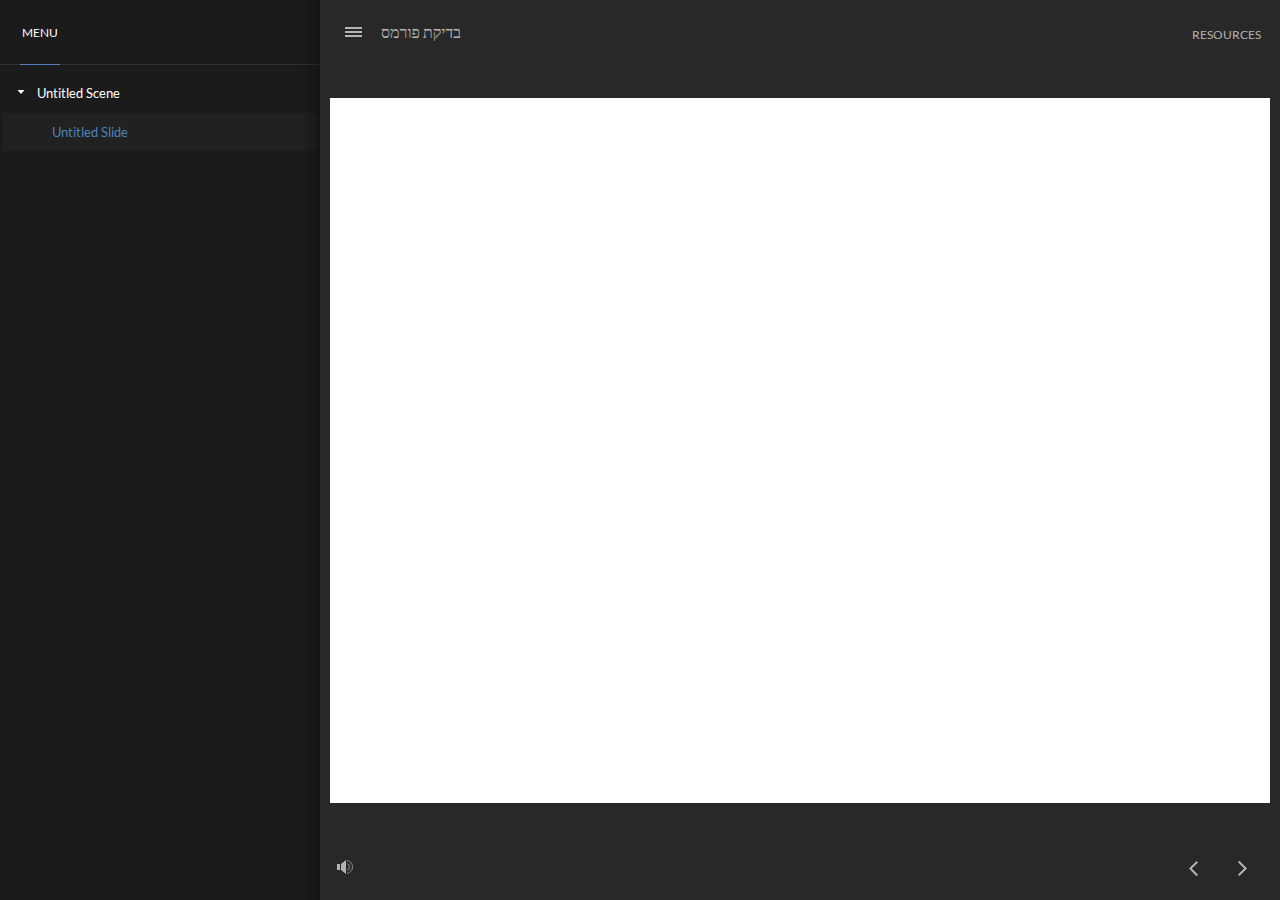
<file: index.html>
<!DOCTYPE html>
<html lang="en-US">
<head>
  <meta charset="utf-8">
  <!-- Created using Storyline 360 - http://www.articulate.com  -->
  <!-- version: 3.39.21985.0 -->
  <title>&#1489;&#1491;&#1497;&#1511;&#1514; &#1508;&#1493;&#1512;&#1502;&#1505;</title>
  <meta http-equiv="x-ua-compatible" content="IE=edge" />
  <meta name="viewport" content="width=device-width, initial-scale=1.0, user-scalable=no, shrink-to-fit=no, minimal-ui" />
  <meta name="apple-mobile-web-app-capable" content="yes" />
  <style>
    html, body { height: 100%; padding: 0; margin: 0 }
    #app { height: 100%; width: 100%; }
  </style>
  
  <script>window.THREE = { };</script>
</head>
<body style="background: #282828" class="cs-HTML theme-unified">
  <!-- 360 -->
  <script>!function(e){function n(e,i){return e.test(i)}function i(e){var i=e||navigator.userAgent,o=i.split("[FBAN");if(void 0!==o[1]&&(i=o[0]),this.apple={phone:n(t,i),ipod:n(d,i),tablet:!n(t,i)&&n(s,i),device:n(t,i)||n(d,i)||n(s,i)},this.amazon={phone:n(h,i),tablet:!n(h,i)&&n(a,i),device:n(h,i)||n(a,i)},this.android={phone:n(h,i)||n(b,i),tablet:!n(h,i)&&!n(b,i)&&(n(a,i)||n(r,i)),device:n(h,i)||n(a,i)||n(b,i)||n(r,i)},this.windows={phone:n(l,i),tablet:n(p,i),device:n(l,i)||n(p,i)},this.other={blackberry:n(f,i),blackberry10:n(u,i),opera:n(c,i),firefox:n(A,i),chrome:n(w,i),device:n(f,i)||n(u,i)||n(c,i)||n(A,i)||n(w,i)},this.seven_inch=n(v,i),this.any=this.apple.device||this.android.device||this.windows.device||this.other.device||this.seven_inch,this.phone=this.apple.phone||this.android.phone||this.windows.phone,this.tablet=this.apple.tablet||this.android.tablet||this.windows.tablet,"undefined"==typeof window)return this}function o(){var e=new i;return e.Class=i,e}var t=/iPhone/i,d=/iPod/i,s=/iPad/i,b=/(?=.*\bAndroid\b)(?=.*\bMobile\b)/i,r=/Android/i,h=/(?=.*\bAndroid\b)(?=.*\bSD4930UR\b)/i,a=/(?=.*\bAndroid\b)(?=.*\b(?:KFOT|KFTT|KFJWI|KFJWA|KFSOWI|KFTHWI|KFTHWA|KFAPWI|KFAPWA|KFARWI|KFASWI|KFSAWI|KFSAWA)\b)/i,l=/IEMobile/i,p=/(?=.*\bWindows\b)(?=.*\bARM\b)/i,f=/BlackBerry/i,u=/BB10/i,c=/Opera Mini/i,w=/(CriOS|Chrome)(?=.*\bMobile\b)/i,A=/(?=.*\bFirefox\b)(?=.*\bMobile\b)/i,v=new RegExp("(?:Nexus 7|BNTV250|Kindle Fire|Silk|GT-P1000)","i");"undefined"!=typeof module&&module.exports&&"undefined"==typeof window?module.exports=i:"undefined"!=typeof module&&module.exports&&"undefined"!=typeof window?module.exports=o():"function"==typeof define&&define.amd?define("isMobile",[],e.isMobile=o()):e.isMobile=o()}(this);
    window.isMobile.apple.tablet = window.isMobile.apple.tablet ||
      (navigator.platform === 'MacIntel' && navigator.maxTouchPoints > 1);
    window.isMobile.apple.device = window.isMobile.apple.device || window.isMobile.apple.tablet;
    window.isMobile.tablet = window.isMobile.tablet || window.isMobile.apple.tablet;
    window.isMobile.any = window.isMobile.any || window.isMobile.apple.tablet;
  </script>

  <div id="focus-sink" aria-hidden="true" tabIndex=-1"></div>

  <div id="preso"></div>
  <script>
    window.DS = {};
    window.globals = {
      DATA_PATH_BASE: '',
      HAS_FRAME: true,
      HAS_SLIDE: true,

      lmsPresent: true,
      tinCanPresent: false,
      cmi5Present: false,
      aoSupport: false,
      scale: 'noscale',
      captureRc: false,
      browserSize: 'optimal',
      bgColor: '#282828',
      features: '',
      themeName: 'unified',
      preloaderColor: '#FFFFFF',
      suppressAnalytics: false,
      productChannel: 'stable',
      publishSource: 'storyline',
      aid: 'aid|69013c52-4ade-47dd-8d52-ec5b3bd65baa',
      cid: '461c66f9-c310-40df-bdba-89f528f11e84',
      playerVersion: '3.39.21985.0',
      maxIosVideoElements: 5,

      
      parseParams: function(qs) {
        if (window.globals.parsedParams != null) {
          return window.globals.parsedParams;
        }
        qs = (qs || window.location.search.substr(1)).split('+').join(' ');
        var params = {},
            tokens,
            re = /[?&]?([^=]+)=([^&]*)/g;

        while (tokens = re.exec(qs)) {
          params[decodeURIComponent(tokens[1]).trim()] =
            decodeURIComponent(tokens[2]).trim();
        }
        window.globals.parsedParams = params;
        return params;
      }

    };

    (function() {

      var classTypes = [ 'desktop', 'mobile', 'phone', 'tablet' ];

      var addDeviceClasses = function(prefix, testObj) {
        var curr, i;
        for (i = 0; i < classTypes.length; i++) {
          curr = classTypes[i];
          if (testObj[curr]) {
            document.body.classList.add(prefix + curr);
          }
        }
      };

      var params = window.globals.parseParams(),
          isDevicePreview = params.devicepreview === '1',
          isPhoneOverride = params.deviceType === 'phone' || (isDevicePreview && params.phone == '1'),
          isTabletOverride = (params.deviceType === 'tablet' || isDevicePreview) && !isPhoneOverride,
          isMobileOverride = isPhoneOverride || isTabletOverride;

      var deviceView = {
        desktop: !window.isMobile.any && !isMobileOverride,
        mobile: window.isMobile.any || isMobileOverride,
        phone: isPhoneOverride || (window.isMobile.phone && !isTabletOverride),
        tablet: isTabletOverride || window.isMobile.tablet
      };

      window.globals.deviceView = deviceView;
      window.isMobile.desktop = !window.isMobile.any;
      window.isMobile.mobile = window.isMobile.any;

      addDeviceClasses('view-', deviceView);

    })();
  </script>
  
  <script src='story_content/user.js' type=text/javascript></script>
  <div class="slide-loader"></div>

  <script type="text/javascript">
    var doc = document, loader = doc.body.querySelector('.slide-loader'); [ 1, 2, 3 ].forEach(function(n) { var d = doc.createElement('div'); d.style.backgroundColor = window.globals.preloaderColor; d.classList.add('mobile-loader-dot'); d.classList.add('dot' + n); loader.appendChild(d); });
  </script>

  <div class="mobile-load-title-overlay" style="display: none">
    <div class="mobile-load-title">&#1489;&#1491;&#1497;&#1511;&#1514; &#1508;&#1493;&#1512;&#1502;&#1505;</div>
  </div>

  <div class="mobile-chrome-warning"></div>

  <script>
    
    if (window.autoSpider && window.vInterfaceObject) {
      document.querySelector('.mobile-load-title-overlay').style.display = 'none';
    }
  </script>

  

  <link rel="stylesheet" href="html5/data/css/output.min.css" data-noprefix />
</body>
<script src="html5/lib/scripts/ds-bootstrap.min.js"></script>
</html>
</file>
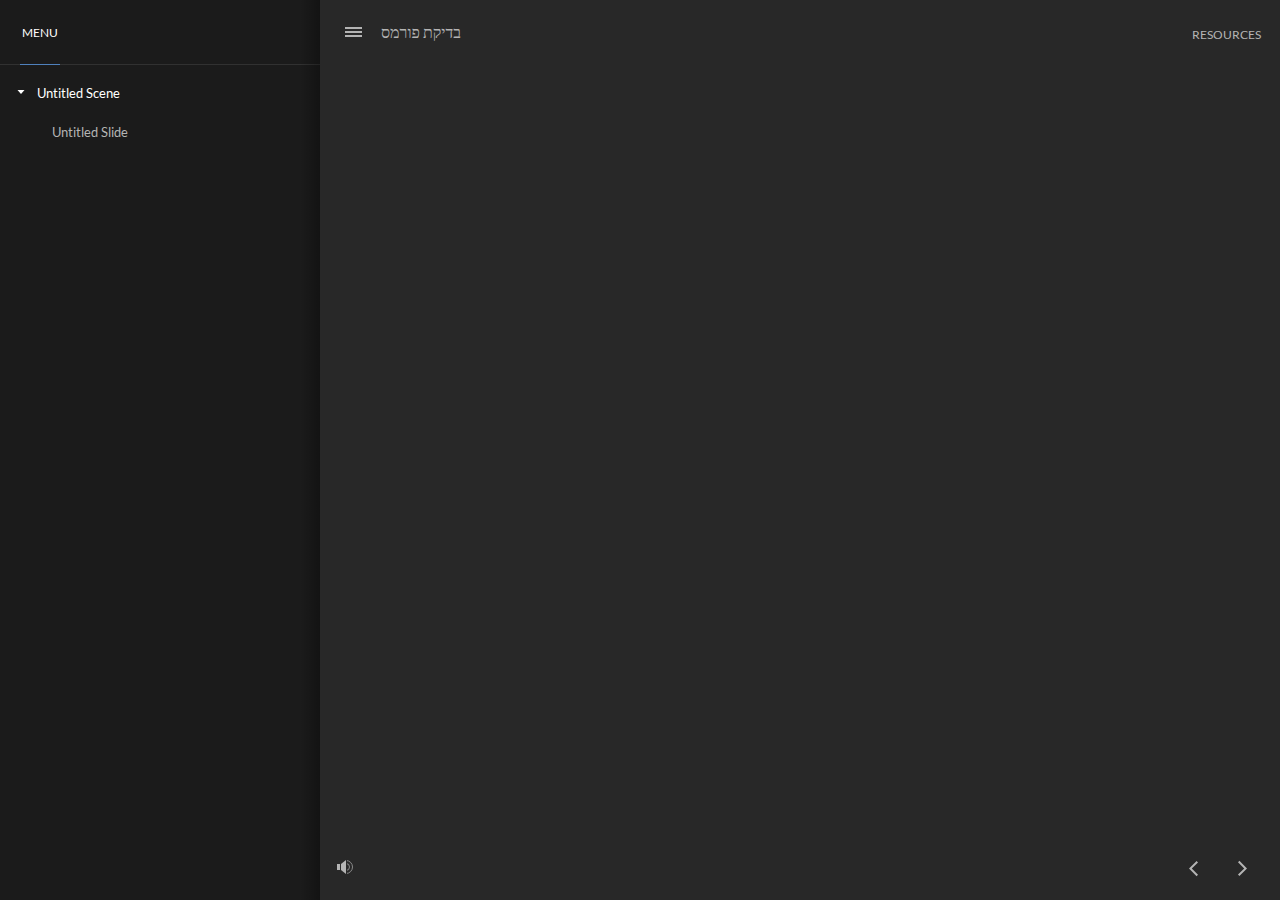
<file: index_lms.html>
<!DOCTYPE html>
<html lang="en-US">
<head>
  <meta charset="utf-8">
  <!-- Created using Storyline 360 - http://www.articulate.com  -->
  <!-- version: 3.39.21985.0 -->
  <title>&#1489;&#1491;&#1497;&#1511;&#1514; &#1508;&#1493;&#1512;&#1502;&#1505;</title>
  <meta http-equiv="x-ua-compatible" content="IE=edge" />
  <meta name="viewport" content="width=device-width, initial-scale=1.0, user-scalable=no, shrink-to-fit=no, minimal-ui" />
  <meta name="apple-mobile-web-app-capable" content="yes" />
  <style>
    html, body { height: 100%; padding: 0; margin: 0 }
    #app { height: 100%; width: 100%; }
  </style>
  
        <script src="lms/scormdriver.js" charset="utf-8"></script>
      
  <script>window.THREE = { };</script>
</head>
<body style="background: #282828" class="cs-HTML theme-unified">
  <!-- 360 -->
  <script>!function(e){function n(e,i){return e.test(i)}function i(e){var i=e||navigator.userAgent,o=i.split("[FBAN");if(void 0!==o[1]&&(i=o[0]),this.apple={phone:n(t,i),ipod:n(d,i),tablet:!n(t,i)&&n(s,i),device:n(t,i)||n(d,i)||n(s,i)},this.amazon={phone:n(h,i),tablet:!n(h,i)&&n(a,i),device:n(h,i)||n(a,i)},this.android={phone:n(h,i)||n(b,i),tablet:!n(h,i)&&!n(b,i)&&(n(a,i)||n(r,i)),device:n(h,i)||n(a,i)||n(b,i)||n(r,i)},this.windows={phone:n(l,i),tablet:n(p,i),device:n(l,i)||n(p,i)},this.other={blackberry:n(f,i),blackberry10:n(u,i),opera:n(c,i),firefox:n(A,i),chrome:n(w,i),device:n(f,i)||n(u,i)||n(c,i)||n(A,i)||n(w,i)},this.seven_inch=n(v,i),this.any=this.apple.device||this.android.device||this.windows.device||this.other.device||this.seven_inch,this.phone=this.apple.phone||this.android.phone||this.windows.phone,this.tablet=this.apple.tablet||this.android.tablet||this.windows.tablet,"undefined"==typeof window)return this}function o(){var e=new i;return e.Class=i,e}var t=/iPhone/i,d=/iPod/i,s=/iPad/i,b=/(?=.*\bAndroid\b)(?=.*\bMobile\b)/i,r=/Android/i,h=/(?=.*\bAndroid\b)(?=.*\bSD4930UR\b)/i,a=/(?=.*\bAndroid\b)(?=.*\b(?:KFOT|KFTT|KFJWI|KFJWA|KFSOWI|KFTHWI|KFTHWA|KFAPWI|KFAPWA|KFARWI|KFASWI|KFSAWI|KFSAWA)\b)/i,l=/IEMobile/i,p=/(?=.*\bWindows\b)(?=.*\bARM\b)/i,f=/BlackBerry/i,u=/BB10/i,c=/Opera Mini/i,w=/(CriOS|Chrome)(?=.*\bMobile\b)/i,A=/(?=.*\bFirefox\b)(?=.*\bMobile\b)/i,v=new RegExp("(?:Nexus 7|BNTV250|Kindle Fire|Silk|GT-P1000)","i");"undefined"!=typeof module&&module.exports&&"undefined"==typeof window?module.exports=i:"undefined"!=typeof module&&module.exports&&"undefined"!=typeof window?module.exports=o():"function"==typeof define&&define.amd?define("isMobile",[],e.isMobile=o()):e.isMobile=o()}(this);
    window.isMobile.apple.tablet = window.isMobile.apple.tablet ||
      (navigator.platform === 'MacIntel' && navigator.maxTouchPoints > 1);
    window.isMobile.apple.device = window.isMobile.apple.device || window.isMobile.apple.tablet;
    window.isMobile.tablet = window.isMobile.tablet || window.isMobile.apple.tablet;
    window.isMobile.any = window.isMobile.any || window.isMobile.apple.tablet;
  </script>

  <div id="focus-sink" aria-hidden="true" tabIndex=-1"></div>

  <div id="preso"></div>
  <script>
    window.DS = {};
    window.globals = {
      DATA_PATH_BASE: '',
      HAS_FRAME: true,
      HAS_SLIDE: true,

      lmsPresent: true,
      tinCanPresent: false,
      cmi5Present: false,
      aoSupport: false,
      scale: 'noscale',
      captureRc: false,
      browserSize: 'optimal',
      bgColor: '#282828',
      features: '',
      themeName: 'unified',
      preloaderColor: '#FFFFFF',
      suppressAnalytics: false,
      productChannel: 'stable',
      publishSource: 'storyline',
      aid: 'aid|69013c52-4ade-47dd-8d52-ec5b3bd65baa',
      cid: '461c66f9-c310-40df-bdba-89f528f11e84',
      playerVersion: '3.39.21985.0',
      maxIosVideoElements: 5,

      
      parseParams: function(qs) {
        if (window.globals.parsedParams != null) {
          return window.globals.parsedParams;
        }
        qs = (qs || window.location.search.substr(1)).split('+').join(' ');
        var params = {},
            tokens,
            re = /[?&]?([^=]+)=([^&]*)/g;

        while (tokens = re.exec(qs)) {
          params[decodeURIComponent(tokens[1]).trim()] =
            decodeURIComponent(tokens[2]).trim();
        }
        window.globals.parsedParams = params;
        return params;
      }

    };

    (function() {

      var classTypes = [ 'desktop', 'mobile', 'phone', 'tablet' ];

      var addDeviceClasses = function(prefix, testObj) {
        var curr, i;
        for (i = 0; i < classTypes.length; i++) {
          curr = classTypes[i];
          if (testObj[curr]) {
            document.body.classList.add(prefix + curr);
          }
        }
      };

      var params = window.globals.parseParams(),
          isDevicePreview = params.devicepreview === '1',
          isPhoneOverride = params.deviceType === 'phone' || (isDevicePreview && params.phone == '1'),
          isTabletOverride = (params.deviceType === 'tablet' || isDevicePreview) && !isPhoneOverride,
          isMobileOverride = isPhoneOverride || isTabletOverride;

      var deviceView = {
        desktop: !window.isMobile.any && !isMobileOverride,
        mobile: window.isMobile.any || isMobileOverride,
        phone: isPhoneOverride || (window.isMobile.phone && !isTabletOverride),
        tablet: isTabletOverride || window.isMobile.tablet
      };

      window.globals.deviceView = deviceView;
      window.isMobile.desktop = !window.isMobile.any;
      window.isMobile.mobile = window.isMobile.any;

      addDeviceClasses('view-', deviceView);

    })();
  </script>
  
  <script src='story_content/user.js' type=text/javascript></script>
  <div class="slide-loader"></div>

  <script type="text/javascript">
    var doc = document, loader = doc.body.querySelector('.slide-loader'); [ 1, 2, 3 ].forEach(function(n) { var d = doc.createElement('div'); d.style.backgroundColor = window.globals.preloaderColor; d.classList.add('mobile-loader-dot'); d.classList.add('dot' + n); loader.appendChild(d); });
  </script>

  <div class="mobile-load-title-overlay" style="display: none">
    <div class="mobile-load-title">&#1489;&#1491;&#1497;&#1511;&#1514; &#1508;&#1493;&#1512;&#1502;&#1505;</div>
  </div>

  <div class="mobile-chrome-warning"></div>

  <script>
    
    if (window.autoSpider && window.vInterfaceObject) {
      document.querySelector('.mobile-load-title-overlay').style.display = 'none';
    }
  </script>

  

  <link rel="stylesheet" href="html5/data/css/output.min.css" data-noprefix />
</body>
<script src="html5/lib/scripts/ds-bootstrap.min.js"></script>
</html>
</file>
<file: html5/data/css/output.min.css>
@font-face {
  font-family: 'LatoBold Charset1_ Bold26A85975';
  src: url('[data-uri]');
  font-style: normal;
  font-weight: normal;
}
@font-face {
  font-family: 'Lato Charset1_ 5csLw23wA0F076B0';
  src: url('[data-uri]');
  font-style: normal;
  font-weight: normal;
}
.cs-HTML {
  background: rgba(40, 40, 40, 1);
}
.cs-pxabnsnfns00001100101 .cs-infopanel  {
  box-shadow: 0 1px 0 rgba(0, 0, 0, 0);
  background: rgba(255, 255, 255, 1);
}
.cs-pxabnsnfns00001100101 .cs-infopanel .cs-link {
  color: rgba(180, 180, 180, 1);
}
.cs-pxabnsnfns00001100101 .cs-infopanel .cs-link:hover {
  color: rgba(255, 255, 255, 1);
}
.cs-pxabnsnfns00001100101 .cs-infopanel .cs-name {
  color: rgba(68, 68, 68, 1);
}
.cs-pxabnsnfns00001100101 .cs-infopanel .cs-title {
  color: rgba(153, 153, 153, 1);
}
.cs-pxabnsnfns00001100101 .cs-infopanelpopup  {
  box-shadow: 0 1px 0 rgba(0, 0, 0, 0);
  background: rgba(0, 0, 0, 0);
}
.cs-pxabnsnfns00001100101 .cs-infopanelpopup .cs-link {
  color: rgba(255, 0, 0, 1);
}
.cs-pxabnsnfns00001100101 .cs-infopanelpopup .cs-link:hover {
  color: rgba(255, 255, 255, 1);
}
.cs-pxabnsnfns00001100101 .cs-infopanelpopup .cs-name {
  color: rgba(255, 255, 255, 1);
}
.cs-pxabnsnfns00001100101 .cs-infopanelpopup .cs-bio {
  color: rgba(180, 180, 180, 1);
}
.cs-pxabnsnfns00001100101 .cs-timer  {
  color: rgba(180, 180, 180, 1);
}
.cs-pxabnsnfns00001100101 .cs-duration stop:first-child {
  stop-color: rgba(60, 60, 60, 1);
}
.cs-pxabnsnfns00001100101 .cs-duration stop:last-child {
  stop-color: rgba(60, 60, 60, 1);
}
.cs-pxabnsnfns00001100101 .cs-elapsed stop:first-child {
  stop-color: rgba(254, 227, 71, 1);
}
.cs-pxabnsnfns00001100101 .cs-elapsed stop:last-child {
  stop-color: rgba(254, 227, 71, 1);
}
.cs-pxabnsnfns00001100101 .cs-timer .cs-pie .cs-innerstroke {
  stroke: rgba(199, 199, 199, 1);
}
.cs-pxabnsnfns00001100101 .cs-timer .cs-pie .cs-innerborder {
  stroke: rgba(255, 255, 255, 1);
}
.cs-pxabnsnfns00001100101 .cs-window  {
  box-shadow: 0 8px 5px rgba(0, 0, 0, 0.2);
  border-color: rgba(49, 99, 0, 0);
  background: rgba(34, 34, 34, 1);
  color: rgba(255, 255, 255, 1);
}
.cs-pxabnsnfns00001100101 .cs-window .cs-diva {
  border-color: rgba(78, 78, 78, 1);
}
.cs-pxabnsnfns00001100101 .cs-window .cs-divb {
  border-color: rgba(78, 78, 78, 0);
}
.cs-pxabnsnfns00001100101 .cs-editor .cs-editor-slide {
  color: rgba(226, 226, 226, 1);
}
.cs-pxabnsnfns00001100101 .cs-editor .cs-editor-html {
  color: rgba(180, 180, 180, 1);
}
.cs-pxabnsnfns00001100101 .cs-editor .cs-editor-button {
  text-shadow: 0 1px 0 rgba(0, 0, 0, 0);
  color: rgba(255, 255, 255, 1);
  border-color: rgba(211, 211, 211, 1);
  background: rgba(34, 34, 34, 1);
}
.cs-pxabnsnfns00001100101 .cs-editor .cs-editor-button:hover {
  background: rgba(68, 68, 68, 1);
}
.cs-pxabnsnfns00001100101 .cs-editor .cs-editor-button:active {
  background: rgba(68, 68, 68, 1);
}
.cs-pxabnsnfns00001100101 .cs-listitem  {
  color: rgba(180, 180, 180, 1);
  border-color: rgba(0, 0, 0, 0);
}
.cs-pxabnsnfns00001100101 .cs-listitem.cs-viewed {
  color: rgba(85, 85, 85, 1);
}
.cs-pxabnsnfns00001100101 .cs-listitem.cs-selected {
  color: rgba(255, 255, 255, 1);
  background: rgba(33, 33, 33, 1);
}
.cs-pxabnsnfns00001100101 .cs-listitem.cs-selected:hover {
  background: rgba(33, 33, 33, 1);
}
.cs-pxabnsnfns00001100101 .cs-listitem.cs-selected.hover {
  background: rgba(33, 33, 33, 1);
}
.cs-pxabnsnfns00001100101 .cs-listitem.cs-selected:focus {
  background: rgba(33, 33, 33, 1);
}
.cs-pxabnsnfns00001100101 .cs-listitem .cs-icon-carrot {
  fill: rgba(180, 180, 180, 1);
}
.cs-pxabnsnfns00001100101 .cs-listitem .cs-icon-carrot .cs-shadow {
  fill: rgba(0, 0, 0, 0);
}
.cs-pxabnsnfns00001100101 .cs-listitem:hover {
  background: rgba(33, 33, 33, 1);
}
.cs-pxabnsnfns00001100101 .cs-listitem.hover {
  background: rgba(33, 33, 33, 1);
}
.cs-pxabnsnfns00001100101 .cs-listitem:focus {
  background: rgba(33, 33, 33, 1);
}
.cs-pxabnsnfns00001100101 .cs-glossary  {
  color: rgba(180, 180, 180, 1);
}
.cs-pxabnsnfns00001100101 .cs-glossary .cs-scrolling-panel {
  background: rgba(0, 0, 0, 0);
}
.cs-pxabnsnfns00001100101 .cs-glossary .cs-term.cs-selected .cs-choice-list-trigger {
  color: rgba(255, 255, 255, 1);
  background: rgba(255, 255, 255, 1);
}
.cs-pxabnsnfns00001100101 .cs-glossary .cs-term.cs-selected .cs-choice-list-trigger:focus {
  color: rgba(255, 255, 255, 1);
  background: rgba(255, 255, 255, 1);
}
.cs-pxabnsnfns00001100101 .cs-glossary .cs-term:hover .cs-choice-list-trigger {
  background: rgba(180, 180, 180, 1);
}
.cs-pxabnsnfns00001100101 .cs-glossary .cs-term.hover .cs-choice-list-trigger {
  background: rgba(180, 180, 180, 1);
}
.cs-pxabnsnfns00001100101 .cs-glossary .cs-term .cs-choice-list-trigger:focus {
  background: rgba(180, 180, 180, 1);
}
.cs-pxabnsnfns00001100101 .cs-glossary .cs-diva {
  border-color: rgba(0, 0, 0, 0);
}
.cs-pxabnsnfns00001100101 .cs-glossary .cs-divb {
  border-color: rgba(0, 0, 0, 0);
}
.cs-pxabnsnfns00001100101 .cs-glossary .cs-divc {
  border-color: rgba(0, 0, 0, 0);
}
.cs-pxabnsnfns00001100101 .cs-glossary .cs-heading {
  color: rgba(255, 255, 255, 1);
}
.cs-pxabnsnfns00001100101 .cs-resource .cs-separator {
  border-color: rgba(0, 0, 0, 0);
}
.cs-pxabnsnfns00001100101 .cs-outline  {
  color: rgba(45, 45, 45, 1);
}
.cs-pxabnsnfns00001100101 .cs-outline .cs-diva {
  border-color: rgba(0, 0, 0, 0);
}
.cs-pxabnsnfns00001100101 .cs-outline .cs-divb {
  border-color: rgba(0, 0, 0, 0);
}
.cs-pxabnsnfns00001100101 .cs-outline .cs-divc {
  border-color: rgba(0, 0, 0, 0);
}
.cs-pxabnsnfns00001100101 .cs-outline .cs-search-filter:hover {
  color: rgba(0, 0, 0, 0);
}
.cs-pxabnsnfns00001100101 .cs-outline .cs-search-filter.hover {
  color: rgba(0, 0, 0, 0);
}
.cs-pxabnsnfns00001100101 .cs-transcript  {
  color: rgba(255, 255, 255, 1);
}
.cs-pxabnsnfns00001100101 .cs-transcript .cs-div {
  border-color: rgba(0, 0, 0, 0);
}
.cs-pxabnsnfns00001100101 .cs-tabs:not(.topmenu-item) {
  color: rgba(180, 180, 180, 1);
}
.cs-pxabnsnfns00001100101 .cs-tabs .cs-inner-button:not(.topmenu-item) {
  text-shadow: 0 1px 0 rgba(0, 0, 0, 0);
}
.cs-pxabnsnfns00001100101 .cs-tabs:hover:not(.topmenu-item) {
  color: rgba(255, 255, 255, 1);
}
.cs-pxabnsnfns00001100101 .cs-tabs.cs-selected {
  background: rgba(0, 0, 0, 0);
  color: rgba(255, 255, 255, 1);
}
.cs-pxabnsnfns00001100101 .cs-seekcontrol  {
  background: rgba(0, 0, 0, 0);
  border-color: rgba(0, 0, 0, 0);
}
.cs-pxabnsnfns00001100101 .cs-seekcontrol .cs-button:hover .cs-icon {
  fill: rgba(255, 255, 255, 1);
}
.cs-pxabnsnfns00001100101 .cs-seekcontrol .cs-button.hover .cs-icon {
  fill: rgba(255, 255, 255, 1);
}
.cs-pxabnsnfns00001100101 .cs-seekcontrol .cs-button .cs-icon-shadow {
  fill: rgba(0, 0, 0, 0);
}
.cs-pxabnsnfns00001100101 .cs-seekcontrol .cs-button .cs-icon {
  fill: rgba(180, 180, 180, 1);
}
.cs-pxabnsnfns00001100101 .cs-seekcontrol .cs-seek .cs-fill {
  background: rgba(255, 255, 255, 0.2);
}
.cs-pxabnsnfns00001100101 .cs-seekcontrol .cs-seek {
  background: rgba(60, 60, 60, 1);
  border-color: rgba(0, 0, 0, 0);
}
.cs-pxabnsnfns00001100101 .cs-searchinput .cs-input {
  color: rgba(170, 170, 170, 1);
  border-color: rgba(0, 0, 0, 0);
  background: rgba(60, 60, 60, 1);
}
.cs-pxabnsnfns00001100101 .cs-searchinput .cs-input:focus {
  color: rgba(248, 248, 248, 1);
  background: rgba(41, 41, 41, 1);
}
.cs-pxabnsnfns00001100101 .cs-searchinput .cs-input:hover {
  box-shadow: inset 0 0 1px 0 rgba(69, 126, 19, 0);
}
.cs-pxabnsnfns00001100101 .cs-searchinput .cs-input.hover {
  box-shadow: inset 0 0 1px 0 rgba(69, 126, 19, 0);
}
.cs-pxabnsnfns00001100101 .cs-searchinput .cs-button .cs-icon {
  fill: rgba(255, 255, 255, 1);
}
.cs-pxabnsnfns00001100101 .cs-searchinput .cs-button:hover {
  fill: rgba(63, 133, 0, 1);
}
.cs-pxabnsnfns00001100101 .cs-searchinput .cs-button.hover {
  fill: rgba(63, 133, 0, 1);
}
.cs-pxabnsnfns00001100101 .cs-menu  {
  box-shadow: 0 1px 0 rgba(0, 0, 0, 0);
  background: rgba(27, 27, 27, 1);
}
.cs-pxabnsnfns00001100101 .cs-topmenu-item.active .cs-tab {
  background: rgba(27, 27, 27, 1);
}
.cs-pxabnsnfns00001100101 .cs-logo  {
  box-shadow: 0 1px 0 rgba(37, 75, 0, 1);
  background: rgba(255, 255, 255, 0);
}
.cs-pxabnsnfns00001100101 .cs-checkbox  {
  color: rgba(255, 255, 255, 1);
}
.cs-pxabnsnfns00001100101 .cs-checkbox:hover {
  border-color: rgba(175, 221, 130, 1);
}
.cs-pxabnsnfns00001100101 .cs-checkbox.hover {
  border-color: rgba(175, 221, 130, 1);
}
.cs-pxabnsnfns00001100101 .cs-checkbox .cs-box {
  color: rgba(255, 255, 255, 1);
  border-color: rgba(42, 83, 0, 1);
}
.cs-pxabnsnfns00001100101 .cs-checkbox .cs-box:checked::after {
  color: rgba(43, 196, 0, 1);
}
.cs-pxabnsnfns00001100101 .cs-button  {
  text-shadow: 0 1px 0 rgba(0, 0, 0, 0);
  color: rgba(180, 180, 180, 1);
  border-color: rgba(0, 0, 0, 0);
  background: rgba(0, 0, 0, 0);
  box-shadow: 0 1px 0 rgba(0, 0, 0, 0);
}
.cs-pxabnsnfns00001100101 .cs-button .cs-icon {
  fill: rgba(180, 180, 180, 1);
}
.cs-pxabnsnfns00001100101 .cs-button .cs-icon-shadow {
  fill: rgba(0, 0, 0, 0);
}
.cs-pxabnsnfns00001100101 .cs-button:hover {
  background: rgba(255, 255, 255, 1);
}
.cs-pxabnsnfns00001100101 .cs-button.hover {
  background: rgba(255, 255, 255, 1);
}
.cs-pxabnsnfns00001100101 .cs-button:active {
  background: rgba(0, 0, 0, 0);
}
.cs-pxabnsnfns00001100101 .cs-button.cs-disabled:hover {
  background: rgba(0, 0, 0, 0);
}
.cs-pxabnsnfns00001100101 .cs-button.cs-disabled.hover {
  background: rgba(0, 0, 0, 0);
}
.cs-pxabnsnfns00001100101 .cs-button.cs-disabled:active {
  background: rgba(0, 0, 0, 0);
}
.cs-pxabnsnfns00001100101 .cs-button.cs-volume:hover {
  background: rgba(0, 0, 0, 0);
}
.cs-pxabnsnfns00001100101 .cs-button.cs-volume.hover {
  background: rgba(0, 0, 0, 0);
}
.cs-pxabnsnfns00001100101 .cs-button.cs-volume:active {
  background: rgba(0, 0, 0, 0);
}
.cs-pxabnsnfns00001100101.cs-base  {
  color: rgba(180, 180, 180, 1);
  border-color: rgba(40, 40, 40, 1);
  background: rgba(40, 40, 40, 1);
}
.cs-pxabnsnfns00001100101.cs-base .cs-separator .cs-diva {
  background: rgba(85, 85, 85, 1);
}
.cs-pxabnsnfns00001100101.cs-base .cs-separator .cs-divb {
  background: rgba(0, 0, 0, 0);
}
.cs-pxabnsnfns00001100101.cs-base .cs-topmenu-item.active .cs-tab {
  border-color: rgba(85, 85, 85, 1);
}
.cs-pxabnsnfns00001100101.cs-base .cs-topmenu-item.active .cs-panel {
  border-color: rgba(85, 85, 85, 1);
}
.cs-pxabnsnfns00001100101.cs-base .cs-left {
  background: rgba(27, 27, 27, 1);
}
.cs-pxabnsnfns00001100101.cs-base .cs-area-primary .cs-slide-container {
  background: rgba(40, 40, 40, 1);
}
.cs-pxabnsnfns00001100101.cs-base.cs-custom-theme .cs-brandhighlight-bg {
  background: rgba(79, 129, 189, 1) !important;
}
.cs-pxabnsnfns00001100101.cs-base.cs-custom-theme .cs-brandhighlight-border {
  border-color: rgba(79, 129, 189, 1) !important;
}
.cs-pxabnsnfns00001100101.cs-base.cs-custom-theme .cs-brandhighlight-text {
  color: rgba(79, 129, 189, 1) !important;
}
.cs-pxabnsnfns00001100101.cs-base.cs-custom-theme .cs-brandhighlight-fill {
  fill: rgba(79, 129, 189, 1) !important;
}
.cs-pxabnsnfns00001100101.cs-base.cs-custom-theme .cs-listitem.cs-selected {
  color: rgba(79, 129, 189, 1) !important;
}
.cs-pxabnsnfns00001100101 .cs-volume::-moz-range-thumb {
  border-color: rgba(43, 85, 0, 1);
  box-shadow: inset 0 0 1px 0 rgba(43, 85, 0, 1);
  background: rgba(255, 255, 255, 1);
}
.cs-pxabnsnfns00001100101 .cs-volume::-ms-thumb {
  border-color: rgba(43, 85, 0, 1);
  box-shadow: inset 0 0 1px 0 rgba(43, 85, 0, 1);
  background: rgba(255, 255, 255, 1);
}
.cs-pxabnsnfns00001100101 .cs-volume::-webkit-slider-thumb {
  border-color: rgba(43, 85, 0, 1);
  box-shadow: inset 0 0 1px 0 rgba(43, 85, 0, 1);
  background: rgba(255, 255, 255, 1);
}
.cs-pxabnsnfns00001100101 .cs-volume::-moz-range-track {
  border-color: rgba(66, 140, 1, 1);
  background: rgba(60, 60, 60, 1);
}
.cs-pxabnsnfns00001100101 .cs-volume::-ms-track {
  border-color: rgba(66, 140, 1, 1);
  background: rgba(60, 60, 60, 1);
}
.cs-pxabnsnfns00001100101 .cs-volume::-webkit-slider-runnable-track {
  border-color: rgba(66, 140, 1, 1);
  background: rgba(60, 60, 60, 1);
}
body.show-focus .tab-focus-box {
  border-color: rgba(255, 255, 0, 1);
}
.skipnav {
  border-color: rgba(255, 255, 0, 1);
}
.cs-pxabnsnfns00001100101 .cs-listitem:hover {
  color: #FFFFFF;
}
.cs-pxabnsnfns00001100101 .cs-listitem.hover {
  color: #FFFFFF;
}
.cs-listitem.cs-viewed .cs-icon-carrot * {
  fill: #555555;
}
.cs-pxabnsnfns00001100101 .cs-listitem:hover .cs-icon-carrot * {
  fill: #FFFFFF;
}
.cs-pxabnsnfns00001100101 .cs-listitem.hover .cs-icon-carrot * {
  fill: #FFFFFF;
}
.cs-pxabnsnfns00001100101 .is-scene:not(.outline-links-collapse) > a {
  color: #FFFFFF;
}
.cs-pxabnsnfns00001100101 .is-scene:not(.outline-links-collapse) .cs-icon-carrot * {
  fill: #FFFFFF !important;
}
.cs-pxabnsnfns00001100101 .tabs, .cs-pxabnsnfns00001100101 .cs-logo {
  border-bottom: 1px solid #313131;
}
.cs-pxabnsnfns00001100101 .area-secondary-wrapper:after {
  background-image: url('[data-uri]');
  background-size: 100%;
}
.cs-pxabnsnfns00001100101 .panel-footer {
  background: #1B1B1B;
}
.cs-pxabnsnfns00001100101 #outline-search {
  background: #3C3C3C;
}
.cs-pxabnsnfns00001100101 .topmenu-panel #outline-search {
  background: #545454;
}
.cs-pxabnsnfns00001100101 .search-icon circle, .cs-pxabnsnfns00001100101 .search-icon path {
  stroke: #FFFFFF;
}
.cs-pxabnsnfns00001100101 #outline-search input[type   =search] {
  color: #F8F8F8;
}
.cs-pxabnsnfns00001100101 #outline-search ::-webkit-input-placeholder {
  color: #AAAAAA !important;
}
.cs-pxabnsnfns00001100101 #outline-search :-ms-input-placeholder {
  color: #AAAAAA !important;
}
.cs-pxabnsnfns00001100101 #outline-search ::-moz-placeholder {
  color: #AAAAAA !important;
  opacity: 1;
}
.cs-pxabnsnfns00001100101 .cs-topmenu-item.active, body:not(.is-touchable-tablet) .cs-pxabnsnfns00001100101 .cs-topmenu-item:hover {
  color: #FFFFFF;
}
.cs-pxabnsnfns00001100101 .cs-topmenu-item.button-tapped {
  color: #FFFFFF;
}
.cs-pxabnsnfns00001100101 .cs-topmenu-item.active .cs-tab, .cs-pxabnsnfns00001100101 .cs-topmenu-item .cs-tab {
  background: transparent !important;
  border: none !important;
}
.cs-pxabnsnfns00001100101 .top-tabs-drop-icon div {
  background: #B4B4B4;
}
.cs-pxabnsnfns00001100101 .cs-panel.topmenu-panel .panel-content, .cs-pxabnsnfns00001100101 .top-tabs-drop {
  background: #323232;
}
.cs-pxabnsnfns00001100101 .cs-topmenu-item.active .cs-panel {
  background: #323232;
}
.cs-pxabnsnfns00001100101 .cs-menu.topmenu-panel, .cs-pxabnsnfns00001100101 .top-tabs-drop {
  box-shadow: 0px 0px 25px rgba(0, 0, 0, 0.4) !important;
}
.cs-pxabnsnfns00001100101 .topmenu-item.active:after, .cs-pxabnsnfns00001100101 .open.top-tabs-drop-icon:after, .cs-pxabnsnfns00001100101 .volume .btn:after {
  background-image: url('[data-uri]');
}
.cs-pxabnsnfns00001100101 .resources .resources-list a:hover {
  background: #404040;
}
body:not(.is-touchable-tablet) .cs-pxabnsnfns00001100101 .resources .resources-list a:hover {
  background: #404040;
}
.cs-pxabnsnfns00001100101 .resources .resources-list a.hover {
  background: #404040;
}
body:not(.is-touchable-tablet) .cs-pxabnsnfns00001100101 .resources .resources-list a.hover {
  background: #404040;
}
.cs-pxabnsnfns00001100101 .resources .resources-list a.button-tapped {
  background: #404040;
}
.cs-pxabnsnfns00001100101 .cs-icon path, .cs-pxabnsnfns00001100101 .cs-icon rect, .cs-pxabnsnfns00001100101 .cs-icon polygon, .cs-pxabnsnfns00001100101 .menu-icon-wrapper.menu-icon-wrapper-hover path {
  fill: #B4B4B4;
}
.cs-pxabnsnfns00001100101 .cs-icon .icon-stroke-only {
  fill: none !important;
  stroke: #B4B4B4 !important;
}
body:not(.is-touchable-tablet) .cs-pxabnsnfns00001100101 .cs-button:hover .cs-icon path, body:not(.is-touchable-tablet) .cs-pxabnsnfns00001100101 .cs-button:hover .cs-icon rect, body:not(.is-touchable-tablet) .cs-pxabnsnfns00001100101 .cs-button:hover .cs-icon polygon {
  fill: #FFFFFF;
}
.cs-pxabnsnfns00001100101 .cs-button.button-tapped .cs-icon path, .cs-pxabnsnfns00001100101 .cs-button.button-tapped .cs-icon rect, .cs-pxabnsnfns00001100101 .cs-button.button-tapped .cs-icon polygon {
  fill: #FFFFFF;
}
body:not(.is-touchable-tablet) .cs-pxabnsnfns00001100101 .cs-button:hover .cs-icon .icon-stroke-only {
  fill: none !important;
  stroke: #FFFFFF !important;
}
.cs-pxabnsnfns00001100101 .cs-button:button-tapped .cs-icon .icon-stroke-only {
  fill: none !important;
  stroke: #FFFFFF !important;
}
.cs-pxabnsnfns00001100101 .menu-icon-wrapper.menu-icon-wrapper-hover svg path {
  fill: #FFFFFF;
}
.cs-pxabnsnfns00001100101 .volume .btn:before {
  background: #323232;
}
.cs-pxabnsnfns00001100101 .volume-track {
  background: #3C3C3C;
}
.cs-pxabnsnfns00001100101 .volume-icon circle {
  stroke: #B4B4B4;
}
.cs-pxabnsnfns00001100101 .volume .btn:before {
  box-shadow: 0px 0px 30px rgba(0, 0, 0, 0.4) !important;
}
.cs-pxabnsnfns00001100101 .cs-panel .scrollarea-btn:after {
  background: #494949;
}
.scrollarea-scrollbar:hover .scrollarea-btn:after, .scrollarea-scrollbar.highlight-scrollbar .scrollarea-btn:after {
  background: #7B7B7B;
}
.floating-sidebar .sidebar-overlay {
  background: rgba(0, 0, 0, 0.85);
}
.cs-pxabnsnfns00001100101 .overlay-message {
  background: rgba(0, 0, 0, 0.85);
}
.cs-pxabnsnfns00001100101 .top-ui-bg, .cs-pxabnsnfns00001100101 .bottom-ui-bg, .cs-pxabnsnfns00001100101 .right-ui-bg, .cs-pxabnsnfns00001100101 .left-ui-bg {
  background: rgba(40, 40, 40, 0.8);
}
.cs-pxabnsnfns00001100101 .circle-progress-bg {
  fill: #282828;
}
.cs-pxabnsnfns00001100101 .circle-progress-well {
  fill: #3C3C3C;
}
.cs-pxabnsnfns00001100101 .lightbox .option-pane {
  background: rgba(40, 40, 40, 0.8);
}
.cs-pxabnsnfns00001100101 .lightbox .option-pane:before {
  background: #282828;
}
.cs-pxabnsnfns00001100101 .message-window {
  background: #282828;
}
.cs-pxabnsnfns00001100101 .message-window-header p, .cs-pxabnsnfns00001100101 .message-window-text {
  color: #B4B4B4;
}
.cs-pxabnsnfns00001100101 .message-window-header p {
  border-bottom: 1px solid #313131;
}
.cs-pxabnsnfns00001100101 .message-window button.slide-object-button {
  border: 1px solid #B4B4B4 !important;
}
.cs-pxabnsnfns00001100101 .message-window button.slide-object-button:hover {
  background: rgba(180, 180, 180, 0.3) !important;
}
.message-window .slide-object-button tspan, .message-window .slide-object-button-text tspan {
  fill: #B4B4B4 !important;
}
body:not(.is-touchable-tablet) .cs-pxabnsnfns00001100101 .cs-button:hover .text {
  color: #FFFFFF;
}
.cs-pxabnsnfns00001100101 .cs-button.button-tapped .text {
  color: #FFFFFF;
}
.cs-pxabnsnfns00001100101.cs-base {
  background: #282828;
}
.cs-pxabnsnfns00001100101 .cs-menu {
  background: transparent;
}
.cs-pxabnsnfns00001100101 .progress-bar .progress-bar-fill:after {
  background: #4F81BD !important;
}
.cs-pxabnsnfns00001100101 .volume-dot {
  background: #4F81BD !important;
}
.fn-npnxnanbsnfns00001100101 {
  font-family: 'Lato22AB4CAF';
  -webkit-font-variant-ligatures: no-common-ligatures;
  font-variant-ligatures: no-common-ligatures;
}
.fn-pxabnsnfns00001100101 {
  font-family: 'Lato22AB4CAF';
  -webkit-font-variant-ligatures: no-common-ligatures;
  font-variant-ligatures: no-common-ligatures;
}
.fn-npxnabnsnfns00001100101 {
  font-family: 'Lato22AB4CAF';
  -webkit-font-variant-ligatures: no-common-ligatures;
  font-variant-ligatures: no-common-ligatures;
}
.fn-npnxnanbnsnfns00001100101 {
  font-family: 'Lato22AB4CAF';
  -webkit-font-variant-ligatures: no-common-ligatures;
  font-variant-ligatures: no-common-ligatures;
}
.fn-pxabnsnfns00001100100 {
  font-family: 'Lato22AB4CAF';
  -webkit-font-variant-ligatures: no-common-ligatures;
  font-variant-ligatures: no-common-ligatures;
}
@font-face {
  font-family: 'Lato22AB4CAF';
  src: url('[data-uri]');
  font-style: normal;
  font-weight: bold;
}
@font-face {
  font-family: 'Lato22AB4CAF';
  src: url('[data-uri]');
  font-style: normal;
  font-weight: normal;
}
.cs-InvalidPromptSlide .cs-5ZK2CU0Z8yf-InvalidPromptSlide-btn0 {
  color: rgba(255, 255, 255, 1);
  border-color: rgba(211, 211, 211, 1);
  background: rgba(34, 34, 34, 1);
  text-shadow: 0 1px 0 rgba(0, 0, 0, 0);
}
.cs-InvalidPromptSlide .cs-5ZK2CU0Z8yf-InvalidPromptSlide-btn0 .cs-html {
  color: rgba(180, 180, 180, 1);
}
.cs-InvalidPromptSlide .cs-5ZK2CU0Z8yf-InvalidPromptSlide-btn0 .cs-slide {
  border-color: rgba(226, 226, 226, 1);
}
.cs-InvalidPromptSlide .cs-5ZK2CU0Z8yf-InvalidPromptSlide-btn0:hover {
  background: rgba(68, 68, 68, 1);
}
.cs-InvalidPromptSlide .cs-5ZK2CU0Z8yf-InvalidPromptSlide-btn0:active {
  background: rgba(68, 68, 68, 1);
}
.cs-PrintPromptSlide .cs-5ZK2CU0Z8yf-PrintPromptSlide-btn0 {
  color: rgba(255, 255, 255, 1);
  border-color: rgba(211, 211, 211, 1);
  background: rgba(34, 34, 34, 1);
  text-shadow: 0 1px 0 rgba(0, 0, 0, 0);
}
.cs-PrintPromptSlide .cs-5ZK2CU0Z8yf-PrintPromptSlide-btn0 .cs-html {
  color: rgba(180, 180, 180, 1);
}
.cs-PrintPromptSlide .cs-5ZK2CU0Z8yf-PrintPromptSlide-btn0 .cs-slide {
  border-color: rgba(226, 226, 226, 1);
}
.cs-PrintPromptSlide .cs-5ZK2CU0Z8yf-PrintPromptSlide-btn0:hover {
  background: rgba(68, 68, 68, 1);
}
.cs-PrintPromptSlide .cs-5ZK2CU0Z8yf-PrintPromptSlide-btn0:active {
  background: rgba(68, 68, 68, 1);
}
.cs-ScrollPromptSlide .cs-5ZK2CU0Z8yf-ScrollPromptSlide-btn0 {
  color: rgba(255, 255, 255, 1);
  border-color: rgba(211, 211, 211, 1);
  background: rgba(34, 34, 34, 1);
  text-shadow: 0 1px 0 rgba(0, 0, 0, 0);
}
.cs-ScrollPromptSlide .cs-5ZK2CU0Z8yf-ScrollPromptSlide-btn0 .cs-html {
  color: rgba(180, 180, 180, 1);
}
.cs-ScrollPromptSlide .cs-5ZK2CU0Z8yf-ScrollPromptSlide-btn0 .cs-slide {
  border-color: rgba(226, 226, 226, 1);
}
.cs-ScrollPromptSlide .cs-5ZK2CU0Z8yf-ScrollPromptSlide-btn0:hover {
  background: rgba(68, 68, 68, 1);
}
.cs-ScrollPromptSlide .cs-5ZK2CU0Z8yf-ScrollPromptSlide-btn0:active {
  background: rgba(68, 68, 68, 1);
}
.cs-ResumePromptSlide .cs-5ZK2CU0Z8yf-ResumePromptSlide-btn0 {
  color: rgba(255, 255, 255, 1);
  border-color: rgba(211, 211, 211, 1);
  background: rgba(34, 34, 34, 1);
  text-shadow: 0 1px 0 rgba(0, 0, 0, 0);
}
.cs-ResumePromptSlide .cs-5ZK2CU0Z8yf-ResumePromptSlide-btn0 .cs-html {
  color: rgba(180, 180, 180, 1);
}
.cs-ResumePromptSlide .cs-5ZK2CU0Z8yf-ResumePromptSlide-btn0 .cs-slide {
  border-color: rgba(226, 226, 226, 1);
}
.cs-ResumePromptSlide .cs-5ZK2CU0Z8yf-ResumePromptSlide-btn0:hover {
  background: rgba(68, 68, 68, 1);
}
.cs-ResumePromptSlide .cs-5ZK2CU0Z8yf-ResumePromptSlide-btn0:active {
  background: rgba(68, 68, 68, 1);
}
.cs-ResumePromptSlide .cs-5ZK2CU0Z8yf-ResumePromptSlide-btn1 {
  color: rgba(255, 255, 255, 1);
  border-color: rgba(211, 211, 211, 1);
  background: rgba(34, 34, 34, 1);
  text-shadow: 0 1px 0 rgba(0, 0, 0, 0);
}
.cs-ResumePromptSlide .cs-5ZK2CU0Z8yf-ResumePromptSlide-btn1 .cs-html {
  color: rgba(180, 180, 180, 1);
}
.cs-ResumePromptSlide .cs-5ZK2CU0Z8yf-ResumePromptSlide-btn1 .cs-slide {
  border-color: rgba(226, 226, 226, 1);
}
.cs-ResumePromptSlide .cs-5ZK2CU0Z8yf-ResumePromptSlide-btn1:hover {
  background: rgba(68, 68, 68, 1);
}
.cs-ResumePromptSlide .cs-5ZK2CU0Z8yf-ResumePromptSlide-btn1:active {
  background: rgba(68, 68, 68, 1);
}
.cs-ExternalInterfaceErrorSlide .cs-buttonOK {
  color: rgba(255, 255, 255, 1);
  border-color: rgba(211, 211, 211, 1);
  background: rgba(34, 34, 34, 1);
  text-shadow: 0 1px 0 rgba(0, 0, 0, 0);
}
.cs-ExternalInterfaceErrorSlide .cs-buttonOK .cs-html {
  color: rgba(180, 180, 180, 1);
}
.cs-ExternalInterfaceErrorSlide .cs-buttonOK .cs-slide {
  border-color: rgba(226, 226, 226, 1);
}
.cs-ExternalInterfaceErrorSlide .cs-buttonOK:hover {
  background: rgba(68, 68, 68, 1);
}
.cs-ExternalInterfaceErrorSlide .cs-buttonOK:active {
  background: rgba(68, 68, 68, 1);
}
</file>
